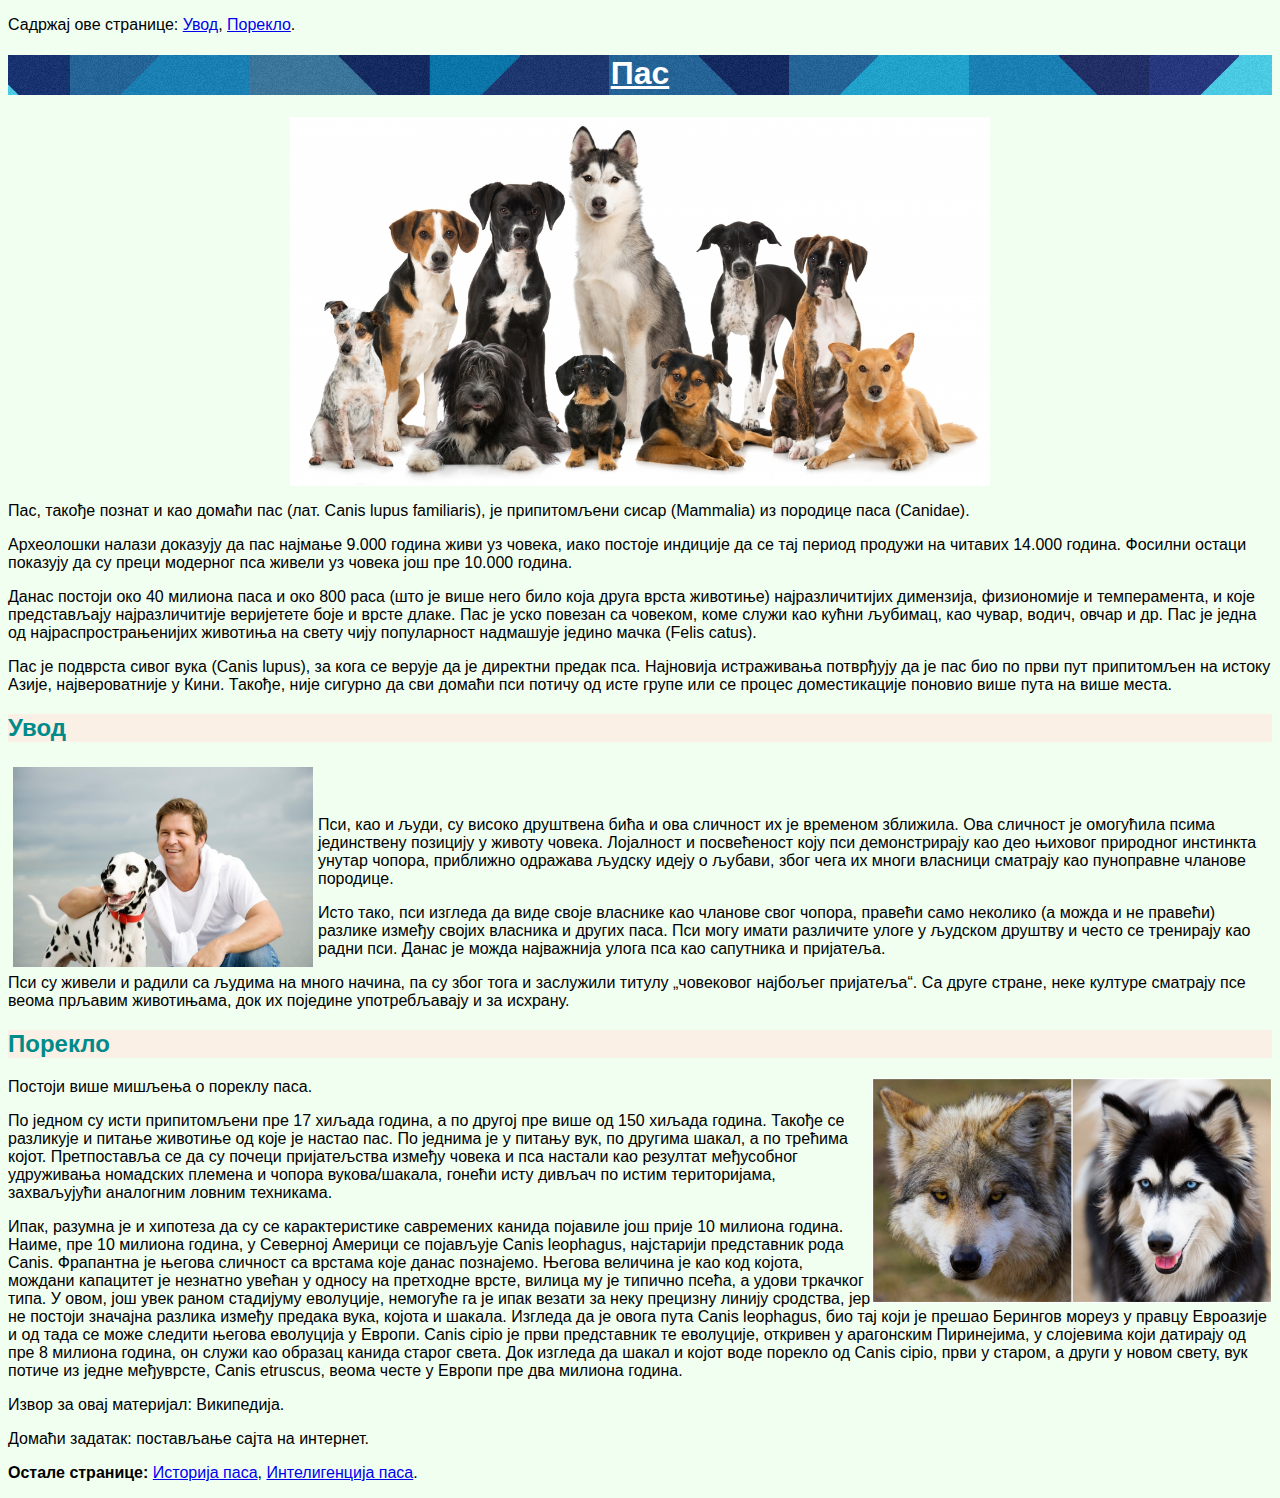
<file: index.html>
<!DOCTYPE html>
<html>

<head>
    <meta charset="utf-8">
    <title>Пас</title>
    <link rel="stylesheet" href="stilovi.css">
</head>

<body>
    <p>Садржај ове странице: <a href="#uvod">Увод</a>, <a href="#poreklo">Порекло</a>.</p>
    <h1 class="header">Пас</h1>
    <p><img class="centar" src="slike/grupapasa.jpg" alt="Група паса" title="Група паса" width="700"</p>
    <p>Пас, такође познат и као домаћи пас (лат. Canis lupus familiaris), је припитомљени сисар (Mammalia) из породице
        паса (Canidae). </p>
    <p>Археолошки налази доказују да пас најмање 9.000 година живи уз човека, иако постоје индиције да
        се тај период продужи на читавих 14.000 година. Фосилни остаци показују да су преци модерног пса живели уз
        човека још пре 10.000 година.</p>

        <p>Данас постоји око 40 милиона паса и око 800 раса (што је више него било која друга врста животиње)
        најразличитијих димензија, физиономије и темперамента, и које представљају најразличитије веријетете боје и
        врсте длаке. Пас је уско повезан са човеком, коме служи као кућни љубимац, као чувар, водич, овчар и др. Пас је
        једна од најраспрострањенијих животиња на свету чију популарност надмашује једино мачка (Felis catus).</p>

       <p> Пас је подврста сивог вука (Canis lupus), за кога се верује да је директни предак пса. Најновија истраживања
        потврђују да је пас био по први пут припитомљен на истоку Азије, највероватније у Кини. Такође, није сигурно
        да сви домаћи пси потичу од исте групе или се процес доместикације поновио више пута на више места.</p>
        
    <h2 id="uvod">Увод</h2>
    <p><img style="float: left; margin: 5px" src="slike/pas i vlasnik.jpeg" alt="Пас и његов власник" title="Пас и његов власник" width="300"</p>
    <p><br><br><br>Пси, као и људи, су високо друштвена бића и ова сличност их је временом зближила. Ова сличност је омогућила псима
        јединствену позицију у животу човека. Лојалност и посвећеност коју пси демонстрирају као дeо њиховог природног
        инстинкта унутар чопора, приближно одражава људску идеју о љубави, због чега их многи власници сматрају као
        пуноправне чланове породице. </p>
        <p>Исто тако, пси изгледа да виде своје власнике као чланове свог чопора, правећи само
        неколико (а можда и не правећи) разлике између својих власника и других паса. Пси могу имати различите улоге у
        људском друштву и често се тренирају као радни пси. Данас је можда најважнија улога пса као сапутника и
        пријатеља. </p>
        <p>Пси су живели и радили са људима на много начина, па су због тога и заслужили титулу „човековог
        најбољег пријатеља“. Са друге стране, неке културе сматрају псе веома прљавим животињама, док их поједине
        употребљавају и за исхрану.</p>
    <h2 id="poreklo">Порекло</h2>
    <p><img style="float: right;margin: 10;" src="slike/pas-i-vuk.jpg" alt="Пас и вук" title="Пас и вук" width="400"</p>
    <p>Постоји више мишљења о пореклу паса.</p>

        <p>По једном су исти припитомљени пре 17 хиљада година, а по другој пре више од 150 хиљада година. Такође се
        разликује и питање животиње од које је настао пас. По једнима је у питању вук, по другима шакал, а по трећима
        којот. Претпоставља се да су почеци пријатељства између човека и пса настали као резултат међусобног удруживања
        номадских племена и чопора вукова/шакала, гонећи исту дивљач по истим територијама, захваљујући аналогним ловним
        техникама.</p>

        <p>Ипак, разумна је и хипотеза да су се карактеристике савремених канида појавиле још прије 10 милиона
        година. Наиме, пре 10 милиона година, у Северној Америци се појављује Canis leophagus, најстарији
        представник рода Canis. Фрапантна је његова сличност са врстама које данас познајемо. Његова величина је као код
        којота, мождани капацитет је незнатно увећан у односу на претходне врсте, вилица му је типично псећа, а удови
        тркачког типа. У овом, још увек раном стадијуму еволуције, немогуће га је ипак везати за неку прецизну линију
        сродства, јер не постоји значајна разлика између предака вука, којота и шакала. Изгледа да је овога пута Canis
        leophagus, био тај који је прешао Берингов мореуз у правцу Евроазије и од тада се може следити његова
        еволуција у Европи. Canis cipio је први представник те еволуције, откривен у арагонским Пиринејима, у слојевима
        који датирају од пре 8 милиона година, он служи као образац канида старог света. Док изгледа да шакал и
        којот воде порекло од Canis cipio, први у старом, а други у новом свету, вук потиче из једне међуврсте,
        Canis etruscus, веома честе у Европи пре два милиона година.</p>
        <p>Извор за овај материјал: Википедија.</p>
        <p>Домаћи задатак: постављање сајта на интернет.</p>
        <p><strong>Остале странице: </strong><a href="prvi folder/istorija pasa.html">Историја паса</a>, <a href="prvi folder/inteligencija.html">Интелигенција паса</a>.</p>
        
</body>

</html>
</file>
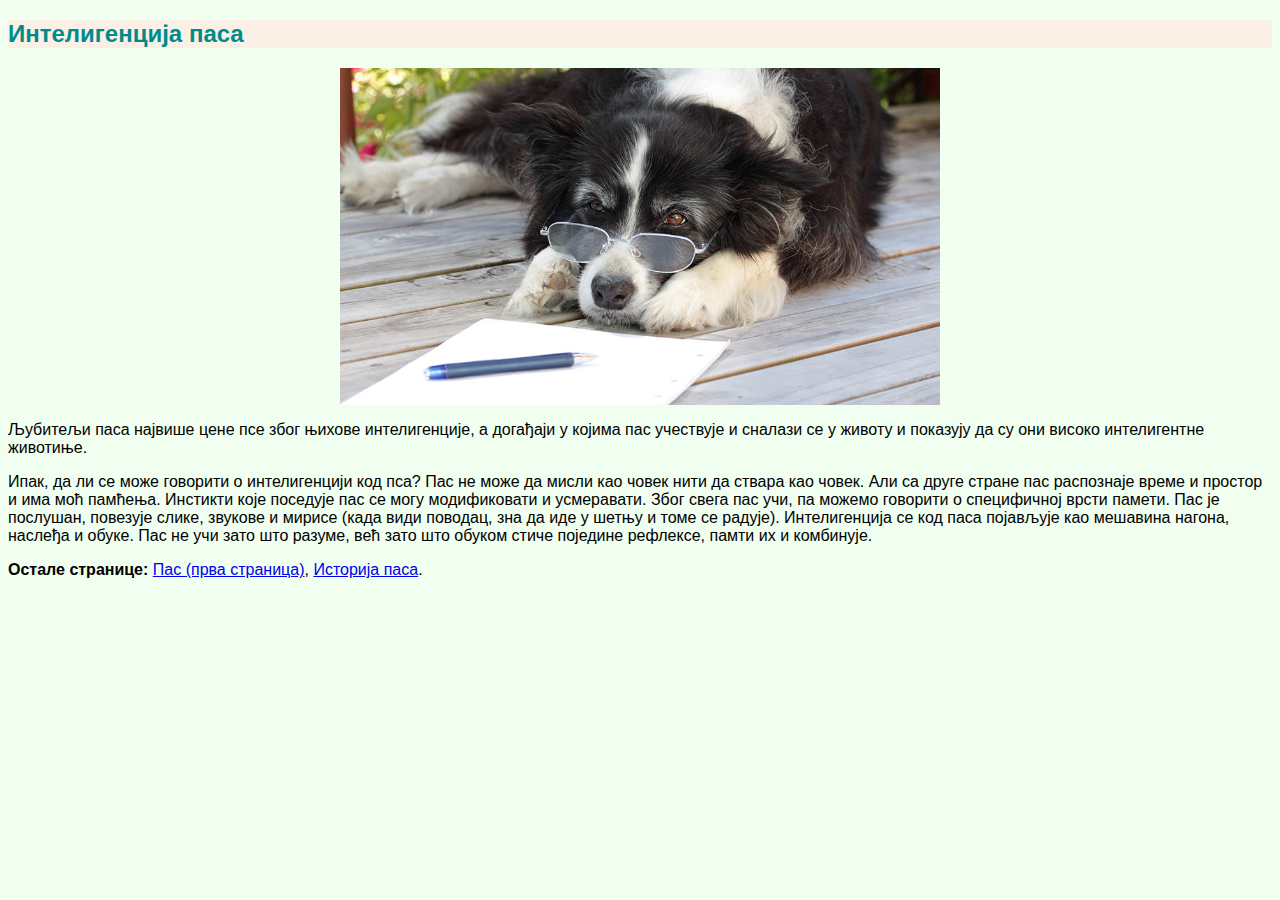
<file: prvi folder/inteligencija.html>
<!DOCTYPE html>
<html>

<head>
    <meta charset="utf-8">
    <title>Интелигенција паса</title>
    <link rel="stylesheet" href="../stilovi.css">
</head>

<body>
    <h2>Интелигенција паса</h2>
    <p><img class="centar2" src="../slike/inteligencija pasa.jpeg" alt="Пас" title="Пас" width="600px" </p> <p>Љубитељи
        паса највише цене псе због њихове интелигенције, а догађаји у којима пас учествује и сналази се у
        животу и показују да су они високо интелигентне животиње.</p>

    <p>Ипак, да ли се може говорити о интелигенцији код пса? Пас не може да мисли као човек нити да ствара као човек.
        Али са друге стране пас распознаје време и простор и има моћ памћења. Инстикти које поседује пас се могу
        модификовати и усмеравати. Због свега пас учи, па можемо говорити о специфичној врсти памети. Пас је послушан,
        повезује слике, звукове и мирисе (када види поводац, зна да иде у шетњу и томе се радује). Интелигенција се код
        паса појављује као мешавина нагона, наслеђа и обуке. Пас не учи зато што разуме, већ зато што обуком стиче
        поједине рефлексе, памти их и комбинује.</p>
    <p><strong>Остале странице: </strong><a href="../index.html">Пас (прва страница)</a>, <a href="istorija pasa.html">Историја паса</a>.</p>
</body>

</html>
</file>
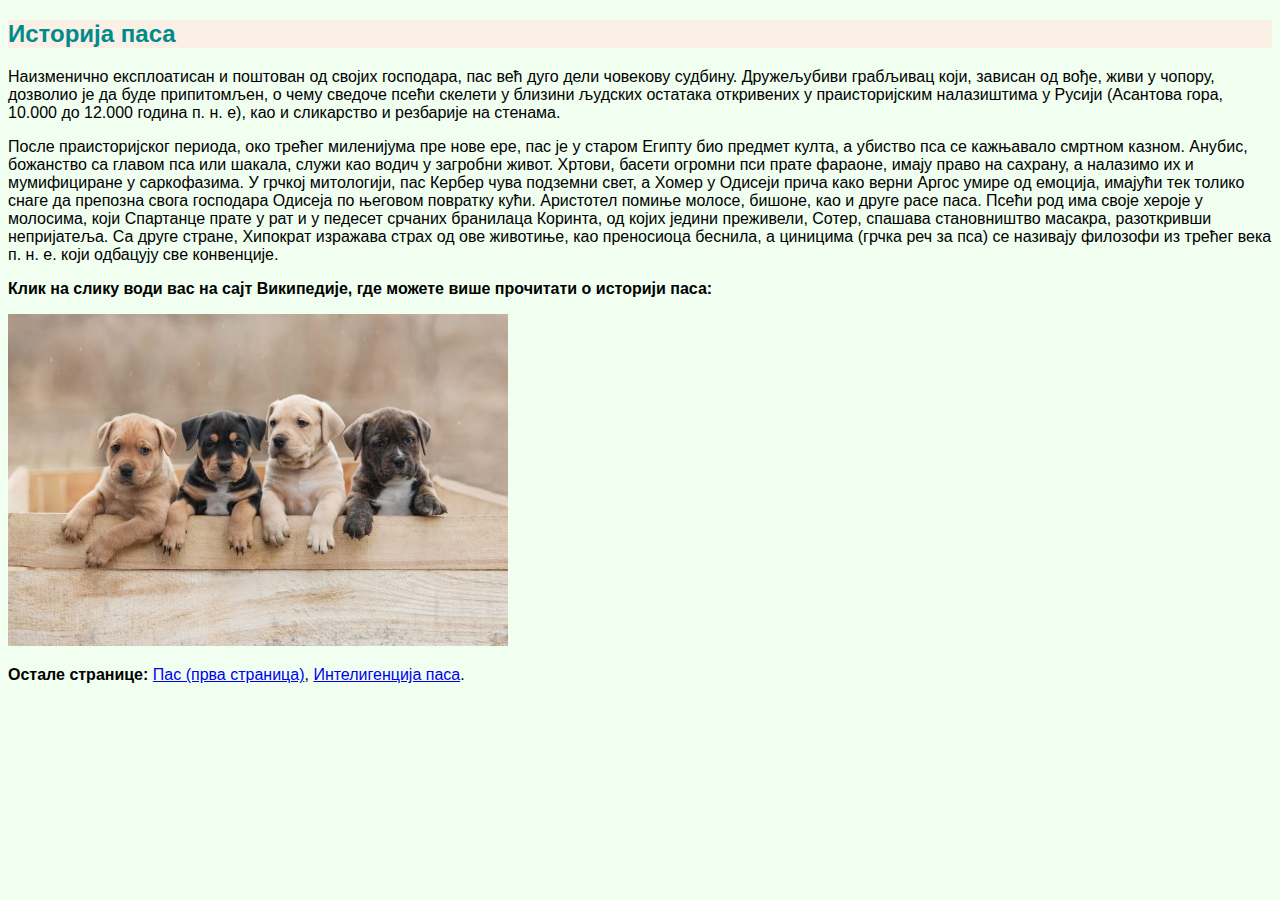
<file: prvi folder/istorija pasa.html>
<!DOCTYPE html>
<html>

<head>
    <meta charset="utf-8">
    <title>Историја паса</title>
    <link rel="stylesheet" href="../stilovi.css">
</head>

<body>
    <h2>Историја паса</h2>
    <p>Наизменично експлоатисан и поштован од својих господара, пас већ дуго дели човекову судбину. Дружељубиви
        грабљивац који, зависан од вође, живи у чопору, дозволио је да буде припитомљен, о чему сведоче псећи скелети у
        близини људских остатака откривених у праисторијским налазиштима у Русији (Асантова гора, 10.000 до 12.000
        година п. н. е), као и сликарство и резбарије на стенама.</p>
    <p>После праисторијског периода, око трећег миленијума пре нове ере, пас је у старом Египту био предмет култа, а
        убиство пса се кажњавало смртном казном. Анубис, божанство са главом пса или шакала, служи као водич у загробни
        живот. Хртови, басети огромни пси прате фараоне, имају право на сахрану, а налазимо их и мумифициране у
        саркофазима. У грчкој митологији, пас Кербер чува подземни свет, а Хомер у Одисеји прича како верни Аргос умире
        од
        емоција, имајући тек толико снаге да препозна свога господара Одисеја по његовом повратку кући. Аристотел помиње
        молосе, бишоне, као и друге расе паса. Псећи род има своје хероје у молосима, који Спартанце прате у рат и у
        педесет срчаних бранилаца Коринта, од којих једини преживели, Сотер, спашава становништво масакра, разоткривши
        непријатеља. Са друге стране, Хипократ изражава страх од ове животиње, као преносиоца беснила, а циницима
        (грчка реч за пса) се називају филозофи из трећег века п. н. е. који одбацују све конвенције.</p>
        <p><strong>Клик на слику води вас на сајт Википедије, где можете више прочитати о историји паса: </strong></p>
        <p><a href="https://sr.wikipedia.org/wiki/Пас#Историја"><img src="../slike/štenci.jpg" alt="Штенци" title="Још о историји паса" width="500"></a></p>
    <p><strong>Остале странице: </strong><a href="../index.html">Пас (прва страница)</a>, <a href="inteligencija.html">Интелигенција паса</a>.</p>

</body>

</html>
</file>
<file: stilovi.css>
p{
    font-family: sans-serif;
}
h1{
    color: darkblue;
    text-align: left;
    text-decoration: underline;
    background-color: lightblue;
    font-family: sans-serif;
    font-weight: bold;
}
h2{
    color: darkcyan;
    background-color:linen;
    font-family: sans-serif;
    font-weight: bold;
}
h3{
    color: darkgreen;
    background-color: rgb(171, 211, 171);
    font-family: sans-serif;
    font-weight: bold;
}
.centar{
    display: block;
    margin-left: auto;
    margin-right: auto;
}
body{
    background-color: honeydew;
}
.header{
    background-image: url("slike/pozadina.jpg");
    height: 40px;
    color: white;
    text-align: center;
}
.centar2{
    display: block;
    margin-left: auto;
    margin-right: auto;
}
.centar3{
    display: block;
    margin-left: auto;
    margin-right: auto;
}
</file>
